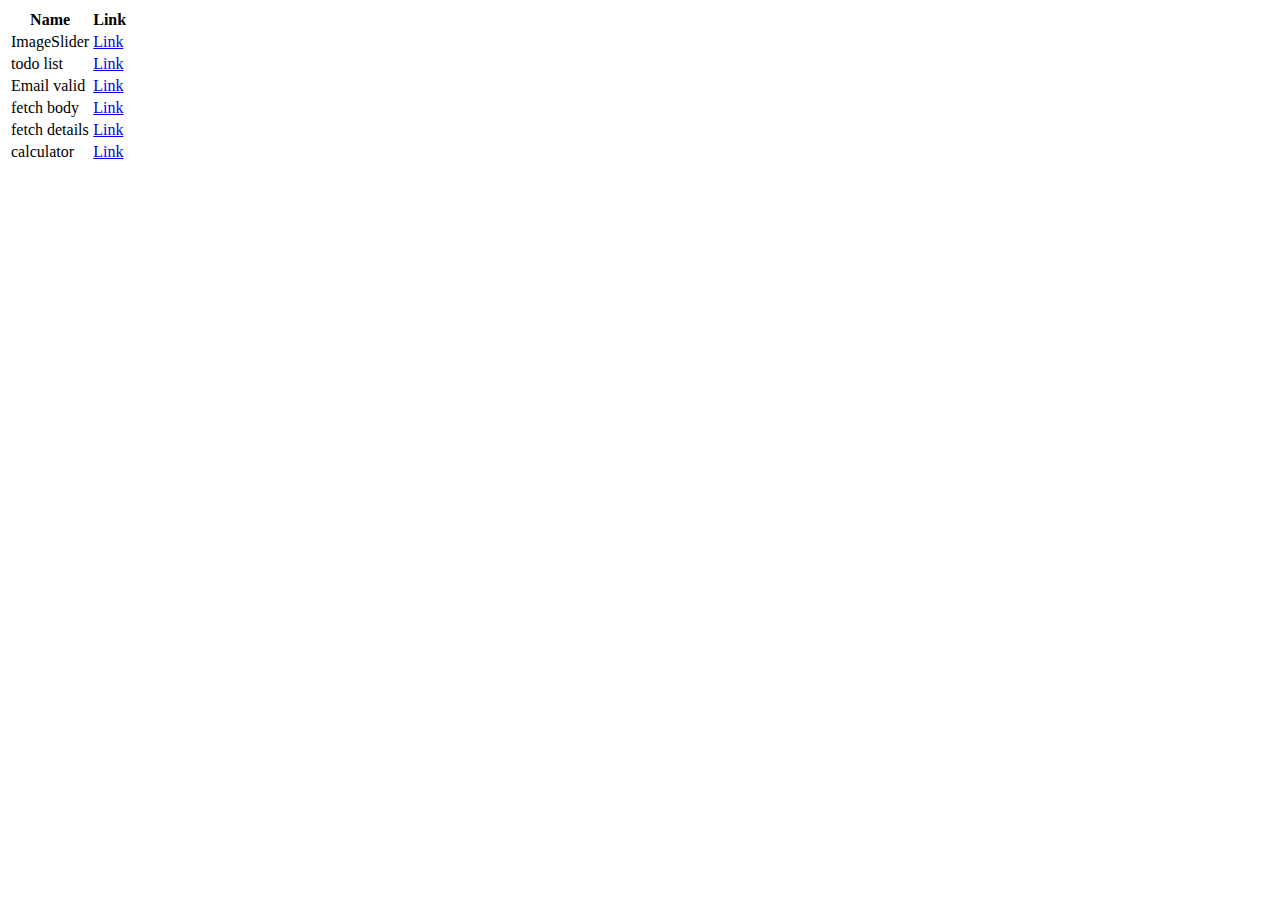
<file: index.html>
<!DOCTYPE html>
<html lang="en">
<head>
    <meta charset="UTF-8">
    <meta http-equiv="X-UA-Compatible" content="IE=edge">
    <meta name="viewport" content="width=device-width, initial-scale=1.0">
    <title>Document</title>
</head>
<body>
    <table>
        <thead>
            <tr>
                <th>Name</th>
                <th>Link</th>
            </tr>
        </thead>
        <tr>
            <td>ImageSlider</td>
            <td><a href="./day1/imageslider/index.html">Link</a></td>
        </tr>
        <tr>
            <td>todo list</td>
            <td><a href="./day2/todo/index.html">Link</a></td>
        </tr>
        <tr>
            <td>Email valid</td>
            <td><a href="./day11/indiex.html">Link</a></td>
        </tr>
        <tr>
            <td>fetch body</td>
            <td><a href="./day14/table1/index.html">Link</a></td>
        </tr>
        <tr>
            <td>fetch details</td>
            <td><a href="./day14/table2/index.html">Link</a></td>
        </tr>
        <tr>
            <td>calculator</td>
            <td><a href="./day20/index.html">Link</a></td>
        </tr>
    </table>
</body>
</html>
</file>
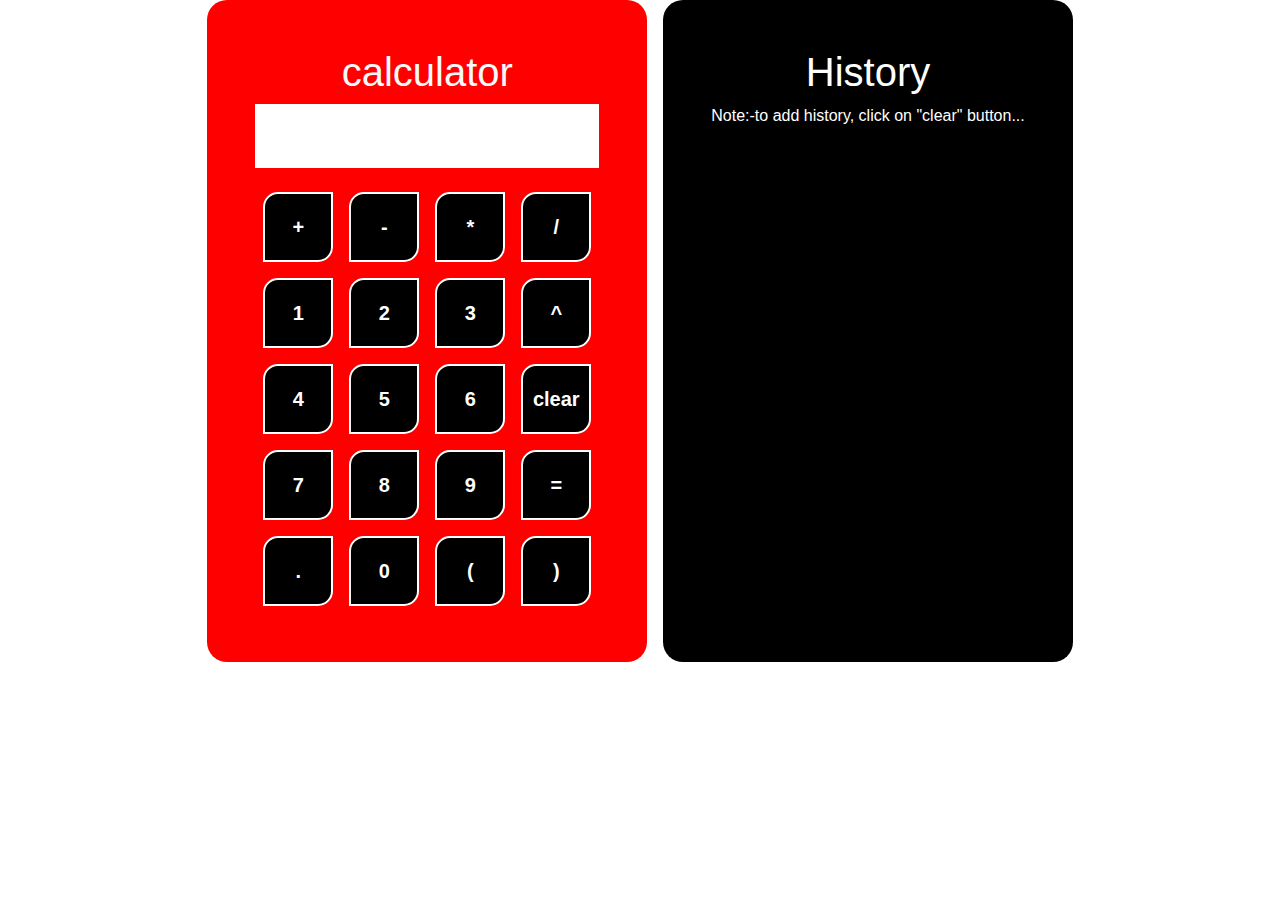
<file: day20/index.html>
<!DOCTYPE html>
<html lang="en">

<head>
    <meta charset="UTF-8">
    <meta http-equiv="X-UA-Compatible" content="IE=edge">
    <meta name="viewport" content="width=device-width, initial-scale=1.0">
    <title>Document</title>
    <link rel="stylesheet" href="calculator.css">
    <link rel="stylesheet" href="https://cdn.jsdelivr.net/npm/bootstrap@4.0.0/dist/css/bootstrap.min.css"
        integrity="sha384-Gn5384xqQ1aoWXA+058RXPxPg6fy4IWvTNh0E263XmFcJlSAwiGgFAW/dAiS6JXm" crossorigin="anonymous">
    <script src="https://code.jquery.com/jquery-3.2.1.slim.min.js"
        integrity="sha384-KJ3o2DKtIkvYIK3UENzmM7KCkRr/rE9/Qpg6aAZGJwFDMVNA/GpGFF93hXpG5KkN" crossorigin="anonymous">
    </script>
    <script src="https://cdn.jsdelivr.net/npm/popper.js@1.12.9/dist/umd/popper.min.js"
        integrity="sha384-ApNbgh9B+Y1QKtv3Rn7W3mgPxhU9K/ScQsAP7hUibX39j7fakFPskvXusvfa0b4Q" crossorigin="anonymous">
    </script>
    <script src="https://cdn.jsdelivr.net/npm/bootstrap@4.0.0/dist/js/bootstrap.min.js"
        integrity="sha384-JZR6Spejh4U02d8jOt6vLEHfe/JQGiRRSQQxSfFWpi1MquVdAyjUar5+76PVCmYl" crossorigin="anonymous">
    </script>
</head>

<body>
    <main class="container d-flex justify-content-center flex-wrap">
        <section class="main-container p-5">
            <h1 class="text-light text-center">calculator</h1>
            <div class="d-flex flex-column">
                <span class="p-3 bg-white span_1" id="ques"></span>
                <span class="span-ele" id="err"></span>
                <span class="p-3 bg-white span_1" id="out"></span>
            </div>
            <div class="d-flex justify-content-between mt-3">
                <button class="button p-2 m-2" onclick="clickbtn(id)" id="button+">+</button>
                <button class="button p-2 m-2" onclick="clickbtn(id)" id="button-">-</button>
                <button class="button p-2 m-2" onclick="clickbtn(id)" id="button*">*</button>
                <button class="button p-2 m-2" onclick="clickbtn(id)" id="button/">/</button>
            </div>
            <div class="d-flex justify-content-between">
                <button class="button p-2 m-2" onclick="clickbtn(id)" id="button1">1</button>
                <button class="button p-2 m-2" onclick="clickbtn(id)" id="button2">2</button>
                <button class="button p-2 m-2" onclick="clickbtn(id)" id="button3">3</button>
                <button class="button p-2 m-2" onclick="clickbtn(id)" id="button^">^</button>
            </div>
            <div class="d-flex justify-content-between">
                <button class="button p-2 m-2" onclick="clickbtn(id)" id="button4">4</button>
                <button class="button p-2 m-2" onclick="clickbtn(id)" id="button5">5</button>
                <button class="button p-2 m-2" onclick="clickbtn(id)" id="button6">6</button>
                <button class="button p-2 m-2" onclick="clickbtn(id)" id="buttonclr">clear</button>
            </div>
            <div class="d-flex justify-content-between">
                <button class="button p-2 m-2" onclick="clickbtn(id)" id="button7">7</button>
                <button class="button p-2 m-2" onclick="clickbtn(id)" id="button8">8</button>
                <button class="button p-2 m-2" onclick="clickbtn(id)" id="button9">9</button>
                <button class="button p-2 m-2" onclick="clickbtn(id)" id="button=">=</button>
            </div>
            <div class="d-flex justify-content-center">
                <button class="button p-2 m-2" onclick="clickbtn(id)" id="button.">.</button>
                <button class="button p-2 m-2" onclick="clickbtn(id)" id="button0">0</button>
                <button class="button p-2 m-2" onclick="clickbtn(id)" id="button(">(</button>
                <button class="button p-2 m-2" onclick="clickbtn(id)" id="button)">)</button>
            </div>
        </section>
        <section class="p-5 history_section ml-3">
            <h1 class="text-center">History</h1>
            <p>Note:-to add history, click on "clear" button...</p>
            <ol class="p-3" id="ul-list">

            </ol>
        </section>
    </main>
    <script src="calculator.js"></script>
</body>

</html>
</file>
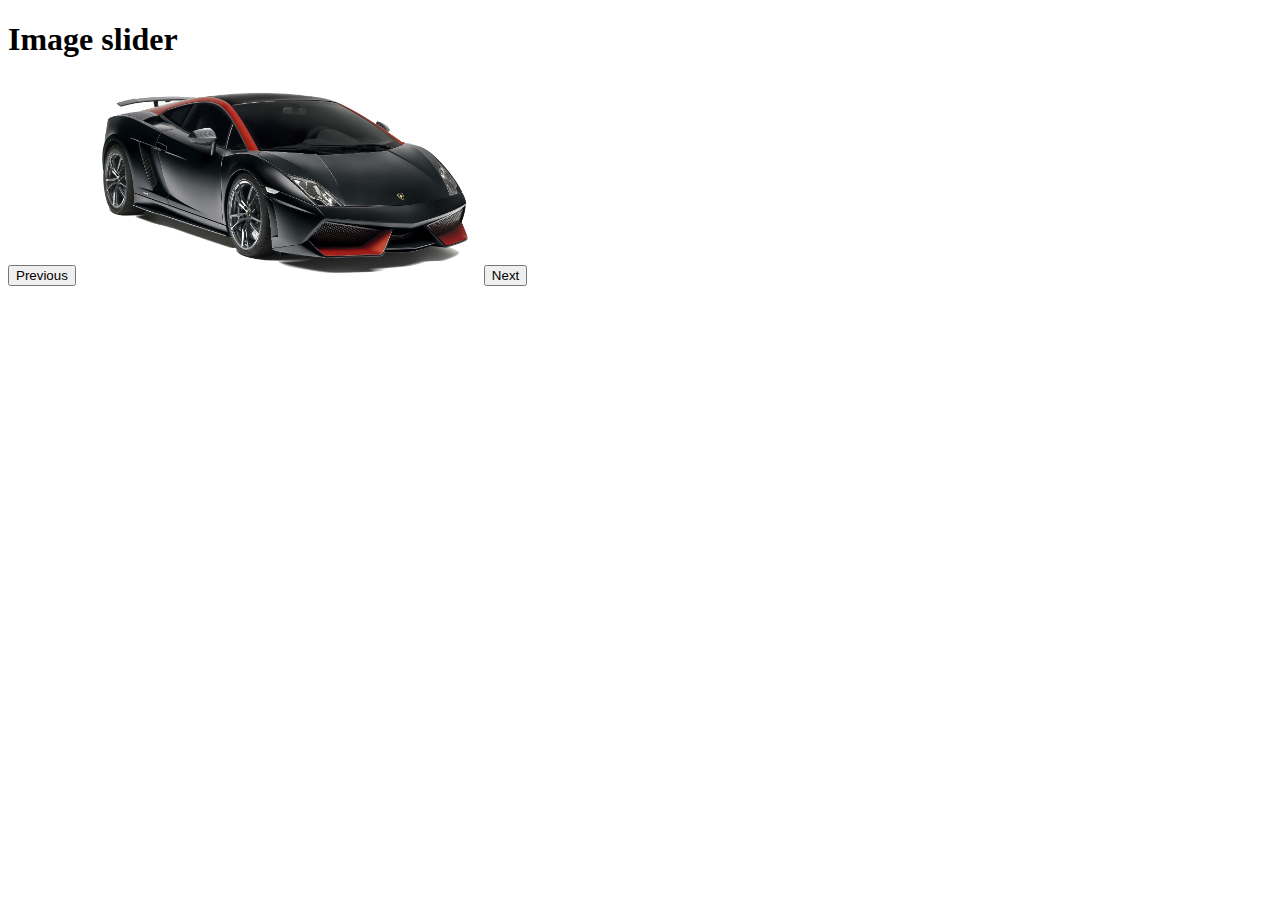
<file: day1/imageslider/index.html>
<!DOCTYPE html>
<html lang="en">
<head>
    <meta charset="UTF-8">
    <meta http-equiv="X-UA-Compatible" content="IE=edge">
    <meta name="viewport" content="width=device-width, initial-scale=1.0">
    <title>Document</title>
</head>
<body>
    <h1>Image slider</h1>
    <button onclick="previous()">Previous</button>
    <img src="../imageslider/images/1-2-lamborghini-png.png" id="image" alt="image-slider" width="400" height="200">
    <button onclick="next()">Next</button>
    <script>
        let arr=["../imageslider/images/1-2-lamborghini-png.png",
                    "../imageslider/images/2-2-lamborghini-png-file.png",
                    "../imageslider/images/2-black-r8-audi-png-car-image.png",
                    "../imageslider/images/5-2-car-png-pic.png",
                    "../imageslider/images/6-red-r8-audi-png-car-image.png"
                ]
        let imgele=document.getElementById("image")
        time=0;
        imgele.src=arr[time]
        function previous(){
            console.log(time)
            if (time<arr.length-1){
                time++;
                imgele.src=arr[time];
            }else{
                time=0;
            }
        }
        function next(){
            console.log(time)
            if (time>0){
                time--;
                imgele.src=arr[time]
                
            }else{
                time=arr.length
            }
        }
    </script>
</body>
</html>
</file>
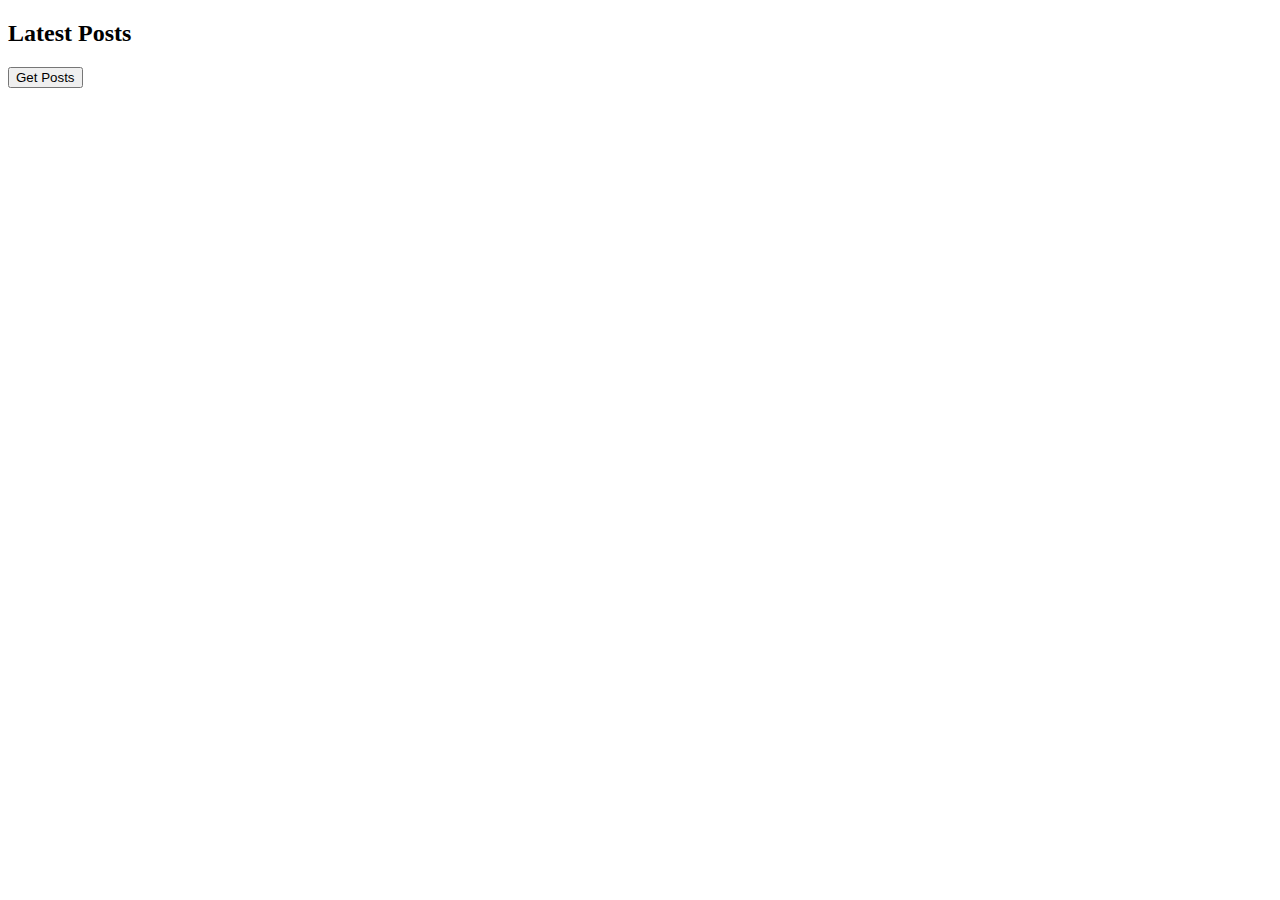
<file: day14/table1/index.html>
<!DOCTYPE html>
<html lang="en">
<head>
    <meta charset="UTF-8">
    <meta http-equiv="X-UA-Compatible" content="IE=edge">
    <meta name="viewport" content="width=device-width, initial-scale=1.0">
    <title>Document</title>
</head>
<body>
    <h2>Latest Posts</h2>
    <button onclick="get_des()">Get Posts</button>
    <div id="demo"></div>
    <script src="assign1.js"></script>
</body>
</html>
</file>
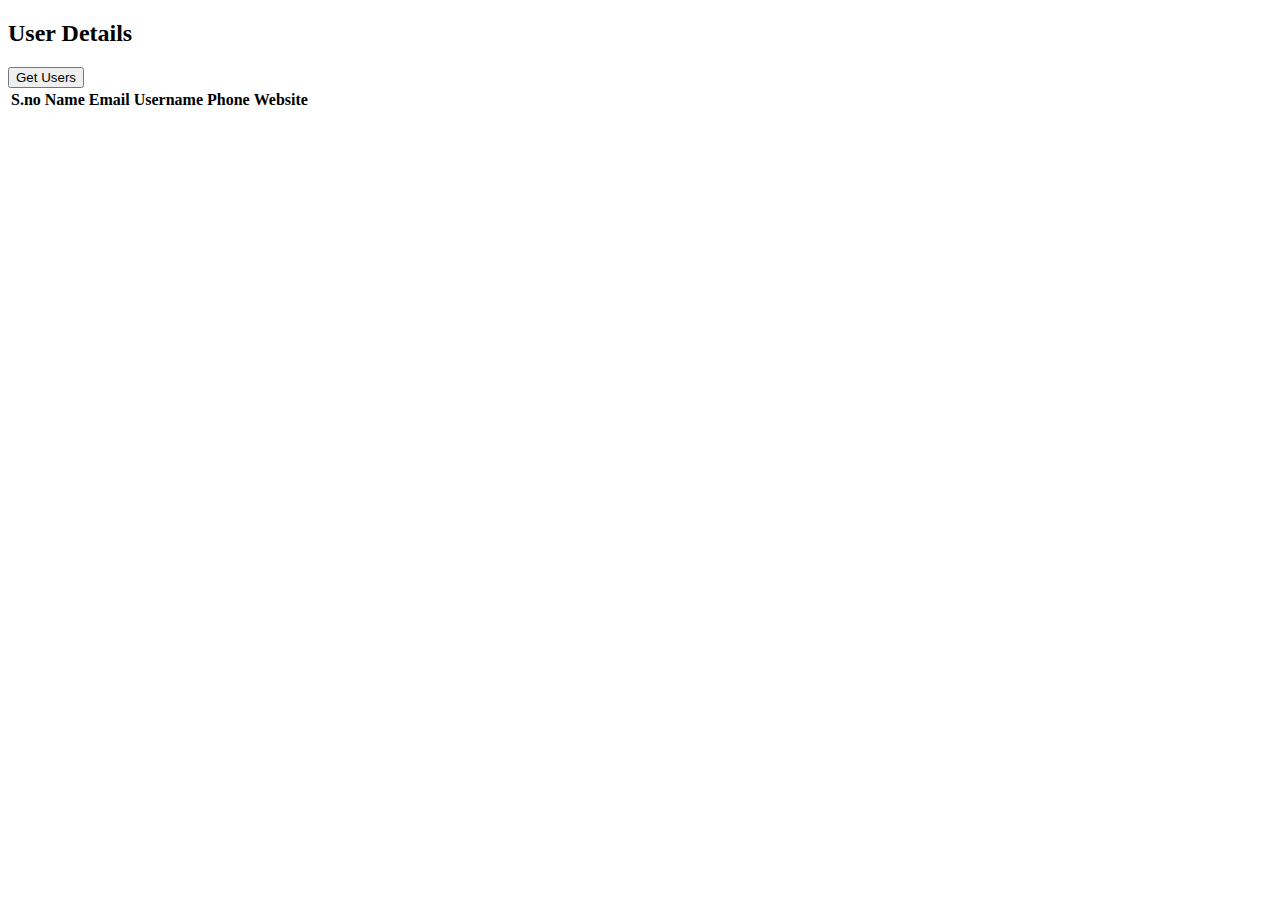
<file: day14/table2/index.html>
<!DOCTYPE html>
<html lang="en">
<head>
    <meta charset="UTF-8">
    <meta http-equiv="X-UA-Compatible" content="IE=edge">
    <meta name="viewport" content="width=device-width, initial-scale=1.0">
    <title>Document</title>
</head>
<body>
    <h2>User Details</h2>
    <button onclick="get_users()">Get Users</button>
    <table id="trid">
        <tr >
            <th>S.no</th>
            <th>Name</th>
            <th>Email</th>
            <th>Username</th>
            <th>Phone</th>
            <th>Website</th>
        </tr>
    </table>
    <script src="assign2.js"></script>
</body>
</html>
</file>
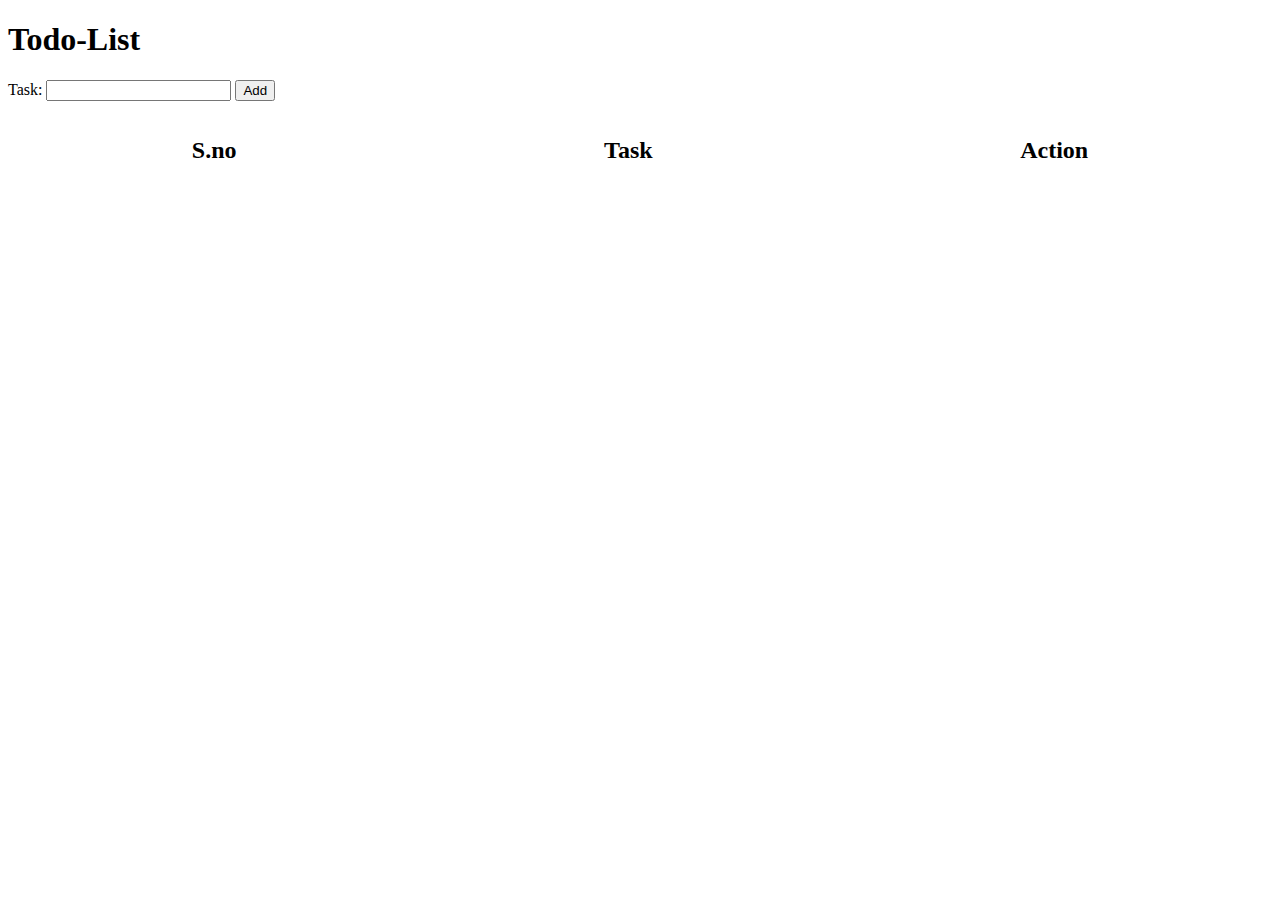
<file: day2/todo/index.html>
<!DOCTYPE html>
<html lang="en">
<head>
    <meta charset="UTF-8">
    <meta http-equiv="X-UA-Compatible" content="IE=edge">
    <meta name="viewport" content="width=device-width, initial-scale=1.0">
    <title>Document</title>
    <style>
        .update-con{
            display: none;
        }
        .update-con2{
            display: inline;
        }
        .add-button{
            display: none;
        }
        .add-button2{
            display: inline;
        }
        div{
            display: flex;
            flex-wrap: wrap;
            justify-content: space-around;
        }
        .div-container{
            display: flex;
            justify-content: space-around;
        }
    </style>
</head>
<body>
    <h1>Todo-List</h1>
    Task: <input type="text" id="input"/>
    <button id="btn" onclick="addbtn()">Add</button>
    <button id="update" onclick="update_btn_show()">Update</button>
    <p id="error"></p>
    <div>
        <h2>S.no</h2>
        <h2>Task</h2>
        <h2>Action</h2>
    </div>
    <ol class="ul-container" id="ul">
    </ol>
    <script src="todo.js"></script>
</body>
</html>
</file>
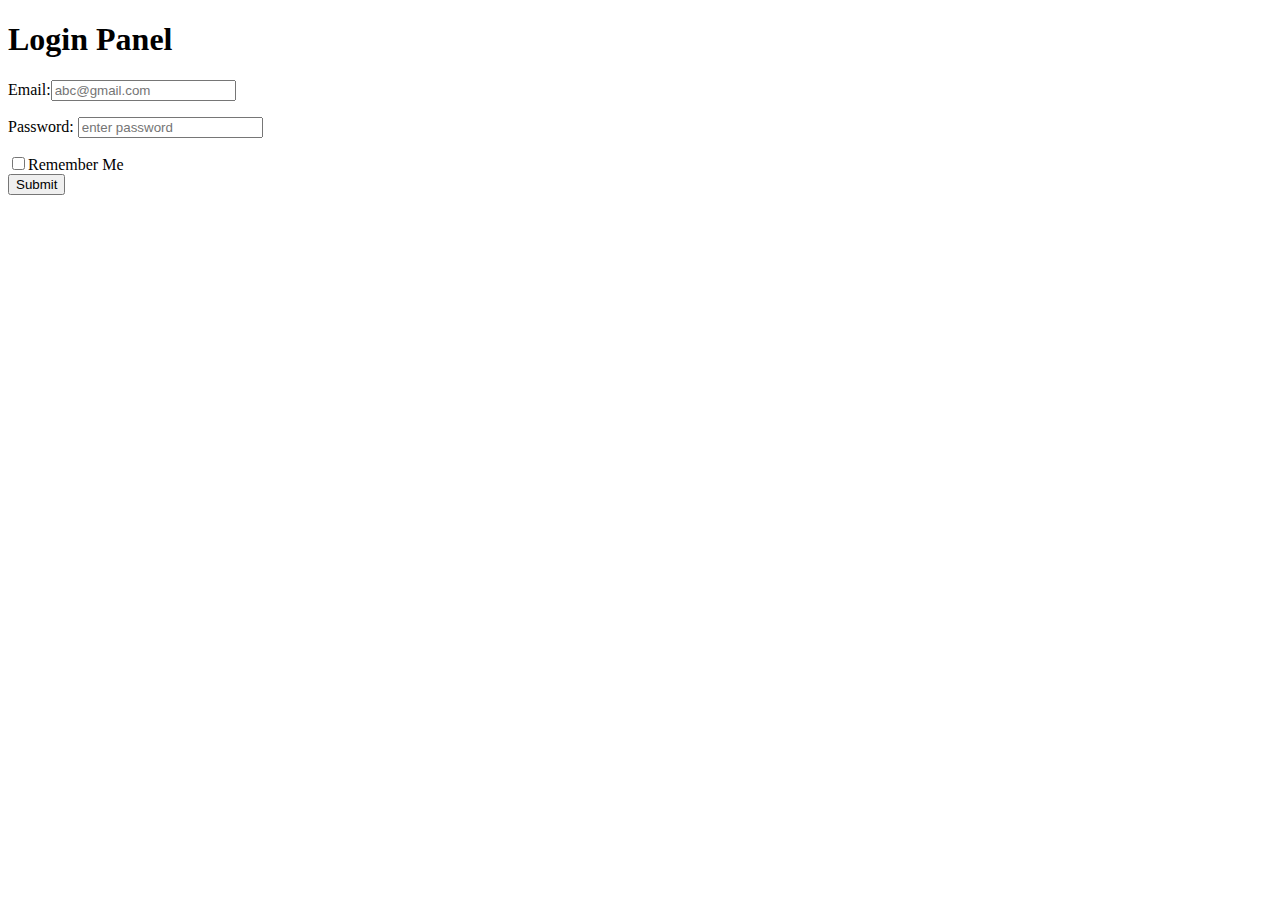
<file: day11/indiex.html>
<!DOCTYPE html>
<html lang="en">

<head>
    <meta charset="UTF-8">
    <meta http-equiv="X-UA-Compatible" content="IE=edge">
    <meta name="viewport" content="width=device-width, initial-scale=1.0">
    <title>Document</title>
    <style>
        p {
            color: red;
            font-weight: bold;
        }
    </style>
</head>

<body>
    <h1>Login Panel</h1>
    <form action="welcome.html" onsubmit="return logindata()">
        <p id="error"></p>
        Email:<input type="email" placeholder="abc@gmail.com" onblur="mailvalidation()" id="Email" />
        <p id="error2"></p>
        Password: <input type="password" placeholder="enter password" onblur="passvalidation()" id="passwordset" />
        <p id="error3"></p>
        <input type="checkbox" id="check" onchange="check_mail_pass()" />Remember Me <br />
        <input type="submit" onclick="on_submiting()">
    </form>
    <script src="loginassign.js"></script>
</body>

</html>
</file>
<file: day20/calculator.css>
.main-container{
    background: red;
    border-radius: 20px;
}
.span-ele{
    color: red;
    font-weight: bold;
    background-color: white;
}
.button {
    font-size: 20px;
    color: white;
    background-color: black;
    border-width: 2px;
    border-color: white;
    border-style: solid;
    width: 70px;
    height: 70px;
    font-weight: 700;
    border-top-left-radius: 15px;
    border-bottom-right-radius: 15px;
    cursor: pointer;
}
.span_1{
    font-size: 20px;
    font-weight: bold;
    text-align: right;
}
.history_section{
    background-color: black;
    color: white;
    border-radius: 20px;
}
.li-list{
    font-size: 20px;
    font-weight: bold;
}
</file>
